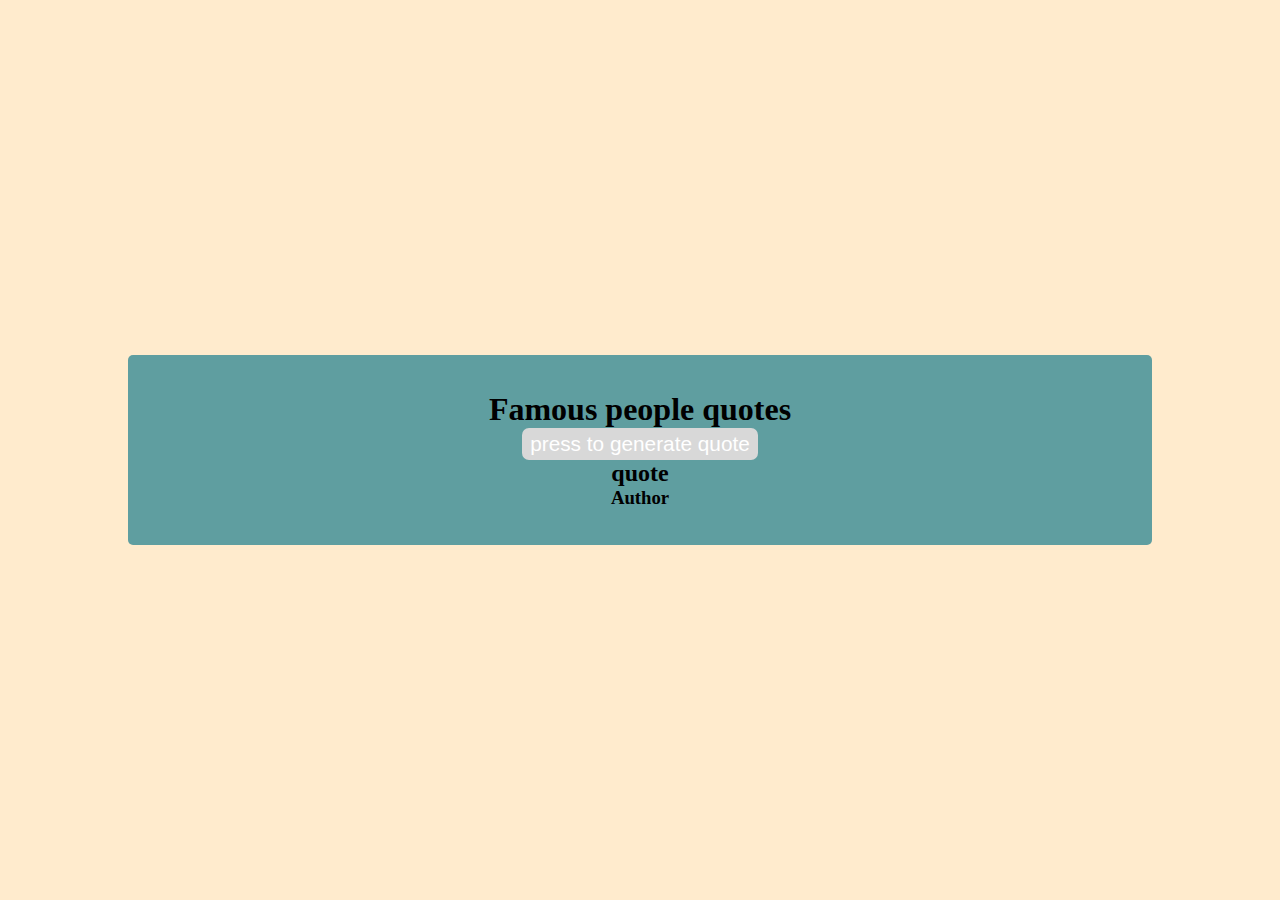
<file: index.html>
<!DOCTYPE html>
<html lang="en">
<head>
    <meta charset="UTF-8">
    <meta http-equiv="X-UA-Compatible" content="IE=edge">
    <meta name="viewport" content="width=device-width, initial-scale=1.0">
    <title>Document</title>
    <link rel="stylesheet" href="./style.css">
</head>
<body>

  <div class="main">
<h1>Famous people quotes</h1>
<button type="button" id="btn" >press to generate quote</button>
<h2 id="quote">quote</h2>
<h3 id="quoteAuthor">Author</h3>

</div> 


     
    <script src="./app.js"></script>
</body>
</html>
</file>
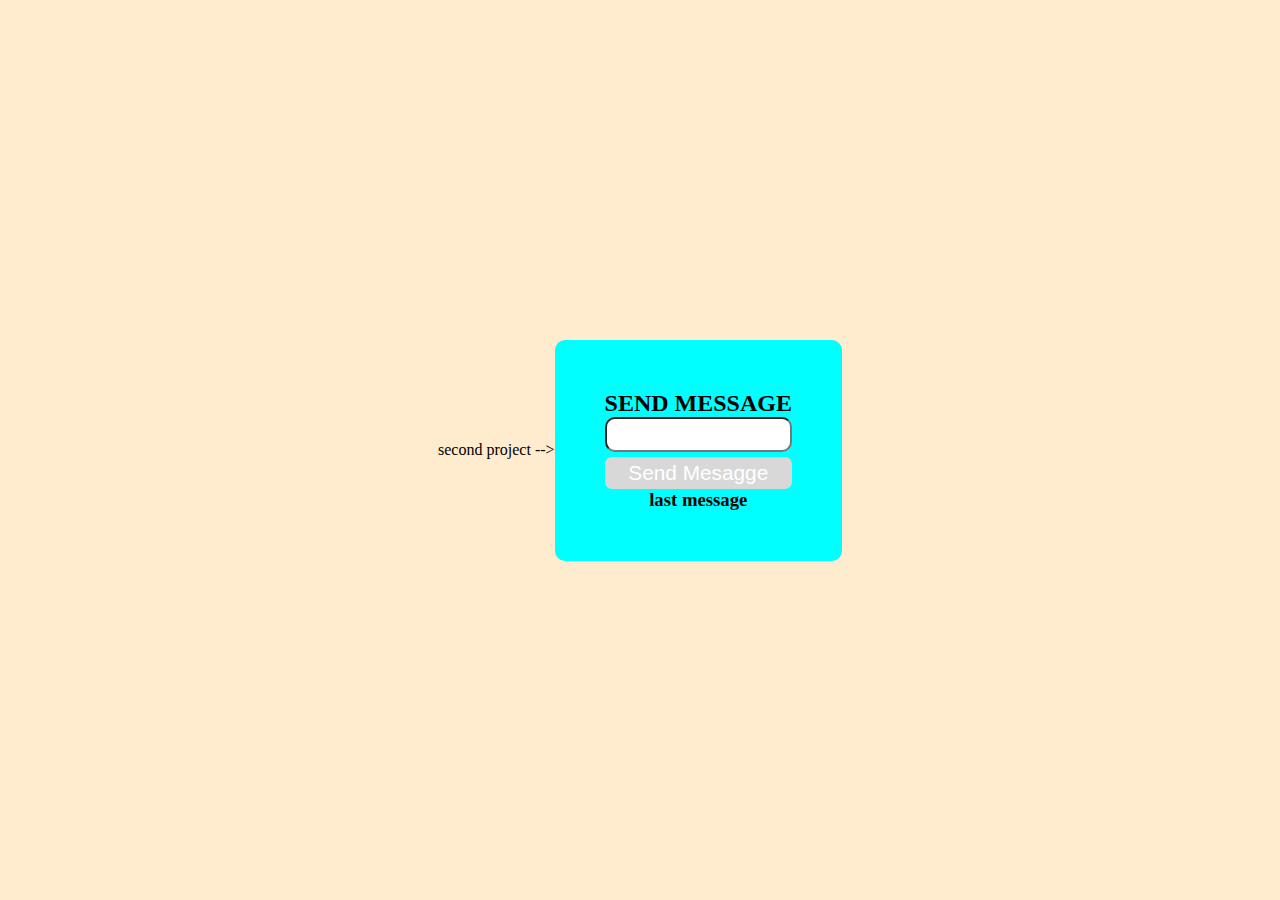
<file: .vscode/second.html>
<!DOCTYPE html>
<html lang="en">
<head>
    <meta charset="UTF-8">
    <meta http-equiv="X-UA-Compatible" content="IE=edge">
    <meta name="viewport" content="width=device-width, initial-scale=1.0">
    <title>Document</title>
   <link rel="stylesheet" href="./second.css">
</head>
<body>
second project -->

 <div class="container">
    <h2>SEND MESSAGE</h2>
<div class="wrapp">
    <input class="messageInput" type="text" name="" id="messageInput">
    <button id="btn">Send Mesagge</button>
</div>
<h3 class="sent-message" id="displayMessage">last message</h3>

</div>
 
 
    


    <script src="./second.js"></script>
</body>
</html>
</file>
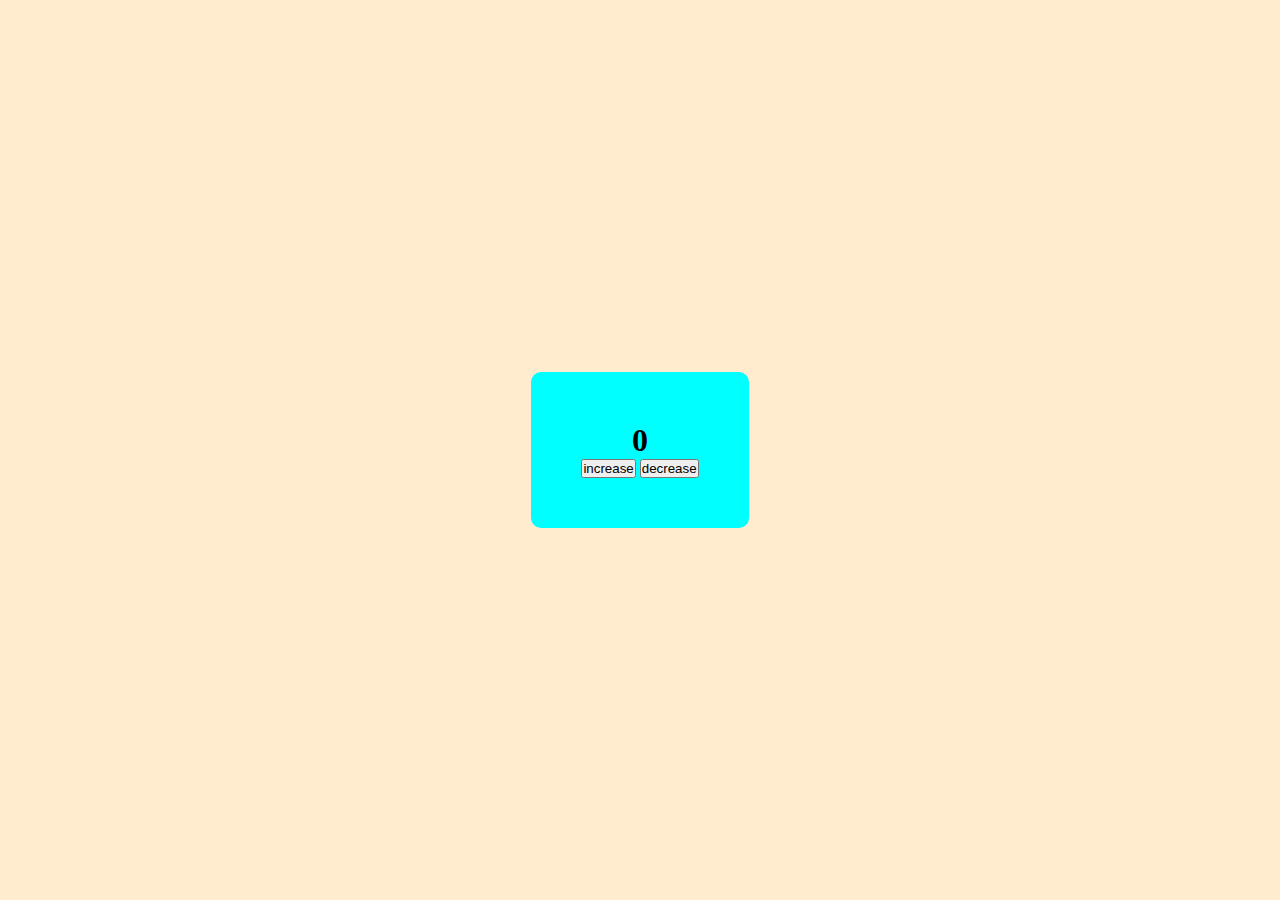
<file: .vscode/third.html>
<!DOCTYPE html>
<html lang="en">
<head>
    <meta charset="UTF-8">
    <meta http-equiv="X-UA-Compatible" content="IE=edge">
    <meta name="viewport" content="width=device-width, initial-scale=1.0">
    <title>Document</title>
    <link rel="stylesheet" href="./third.css">
</head>
<body>
    <div class="container">
    <h1 id="counterValue">0</h1>
<div class="btn-wrapper">
    <button class="btn" id="increase">increase</button>
    <button class="btn" id="decrease">decrease</button>
</div>

</div>




    <script src="./third.js"></script>
</body>
</html>
</file>
<file: style.css>
*{
    margin: 0;
    padding: 0;
    box-sizing: border-box;
}

body{
    display: flex;
    align-items: center;
    justify-content: center;
    background-color: blanchedalmond;
   height: 100vh;
}

.main{
   text-align: center;
   padding: 36px;
   border-radius: 5px;
   background-color: cadetblue;
   flex: 0 0 80%;
}

#btn{
    border: none;
    color: #fff;
    background-color: #d8d8d8;
    font-size: 1.3rem;
    padding: 0.25rem 0.5rem;
    border-radius: 7px;
    cursor: pointer;
}

#btn:hover{
    color: #ffd000;
}
</file>
<file: .vscode/second.css>
*{
    margin: 0;
    padding: 0;
    box-sizing: border-box;
}

body{
    display: flex;
    align-items: center;
    justify-content: center;
    background-color: blanchedalmond;
   height: 100vh;
}

.container{
    background-color: aqua;
    padding: 50px;
    border-radius: 10px;
    text-align: center;
}

.wrapp {
    display: flex;
    flex-direction: column;
}
.messageInput {
    height: 35px;
    border-radius: 10px;
}

#btn{
    margin-top: 5px;
    border: none;
    color:  #fff;
    background-color: #d8d8d8;
    font-size: 1.3rem;
    padding: 0.25rem 0.5rem;
    border-radius: 7px;
    cursor: pointer;
}
</file>
<file: .vscode/third.css>
*{
    margin: 0;
    padding: 0;
    box-sizing: border-box;
}

body{
    display: flex;
    align-items: center;
    justify-content: center;
    background-color: blanchedalmond;
   height: 100vh;
}



.container{
    background-color: aqua;
    padding: 50px;
    border-radius: 10px;
    text-align: center;
}

#btn{
    margin-top: 5px;
    border: none;
    color:  #fff;
    background-color: #d8d8d8;
    font-size: 1.3rem;
    padding: 0.25rem 0.5rem;
    border-radius: 7px;
    cursor: pointer;
}

.counterValue{
    color: white;
    font-size: 4rem;
}
</file>
